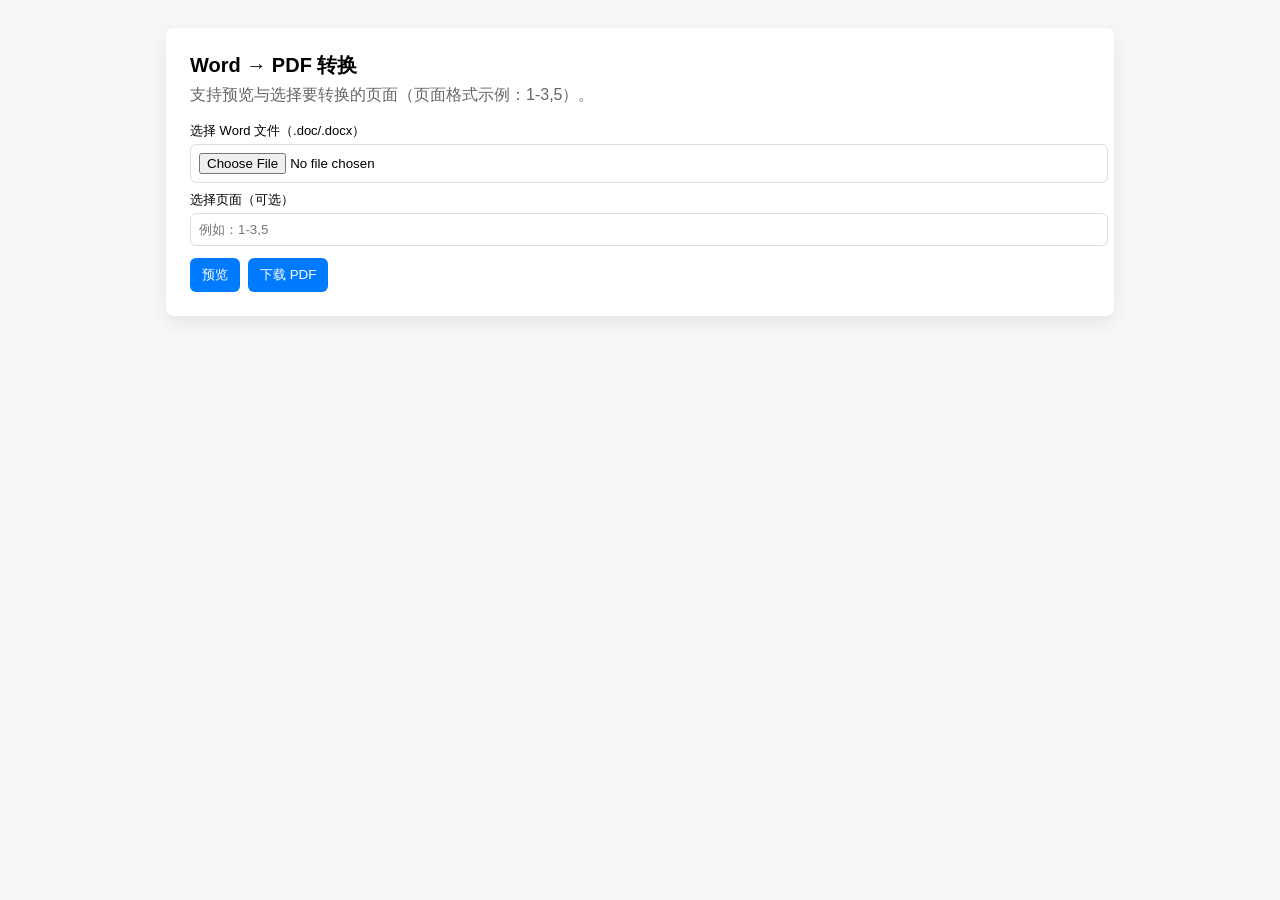
<file: templates/convert.html>
<!doctype html>
<html lang="zh-CN">
  <head>
    <meta charset="utf-8">
    <title>Word → PDF 转换</title>
    <link rel="stylesheet" href="/static/style.css">
  </head>
  <body>
    <div class="card" style="max-width:900px;margin:28px auto;">
      <h1>Word → PDF 转换</h1>
      <p>支持预览与选择要转换的页面（页面格式示例：1-3,5）。</p>

      <form id="convert-form" action="/convert" method="post" enctype="multipart/form-data">
        <label>选择 Word 文件（.doc/.docx）</label>
        <input type="file" name="file" id="file-input" accept=".doc,.docx" required />

        <label>选择页面（可选）</label>
        <input type="text" name="pages" id="pages-input" placeholder="例如：1-3,5" />

        <div class="actions">
          <button type="button" id="preview-btn" class="btn">预览</button>
          <button type="submit" name="action" value="download" class="btn">下载 PDF</button>
        </div>
      </form>

      <div id="preview-area" style="margin-top:16px;display:none">
        <h3>预览</h3>
        <iframe id="preview-frame" style="width:100%;height:600px;border:1px solid #ddd;border-radius:6px"></iframe>
      </div>
    </div>

    <script>
    const previewBtn = document.getElementById('preview-btn');
    const form = document.getElementById('convert-form');
    const previewArea = document.getElementById('preview-area');
    const previewFrame = document.getElementById('preview-frame');

    previewBtn.addEventListener('click', async () => {
      const fileInput = document.getElementById('file-input');
      if (!fileInput.files.length) { alert('请选择文件'); return; }

      const fd = new FormData(form);
      fd.set('action', 'preview');

      previewBtn.disabled = true;
      previewBtn.textContent = '生成预览...';

      try {
        const resp = await fetch('/convert', { method: 'POST', body: fd });
        if (!resp.ok) {
          const txt = await resp.text();
          alert('转换失败: ' + txt);
          return;
        }
        const blob = await resp.blob();
        const url = URL.createObjectURL(blob);
        previewFrame.src = url;
        previewArea.style.display = '';
      } catch (e) {
        alert('转换或预览失败: ' + e);
      } finally {
        previewBtn.disabled = false;
        previewBtn.textContent = '预览';
      }
    });
    </script>
  </body>
</html>
</file>
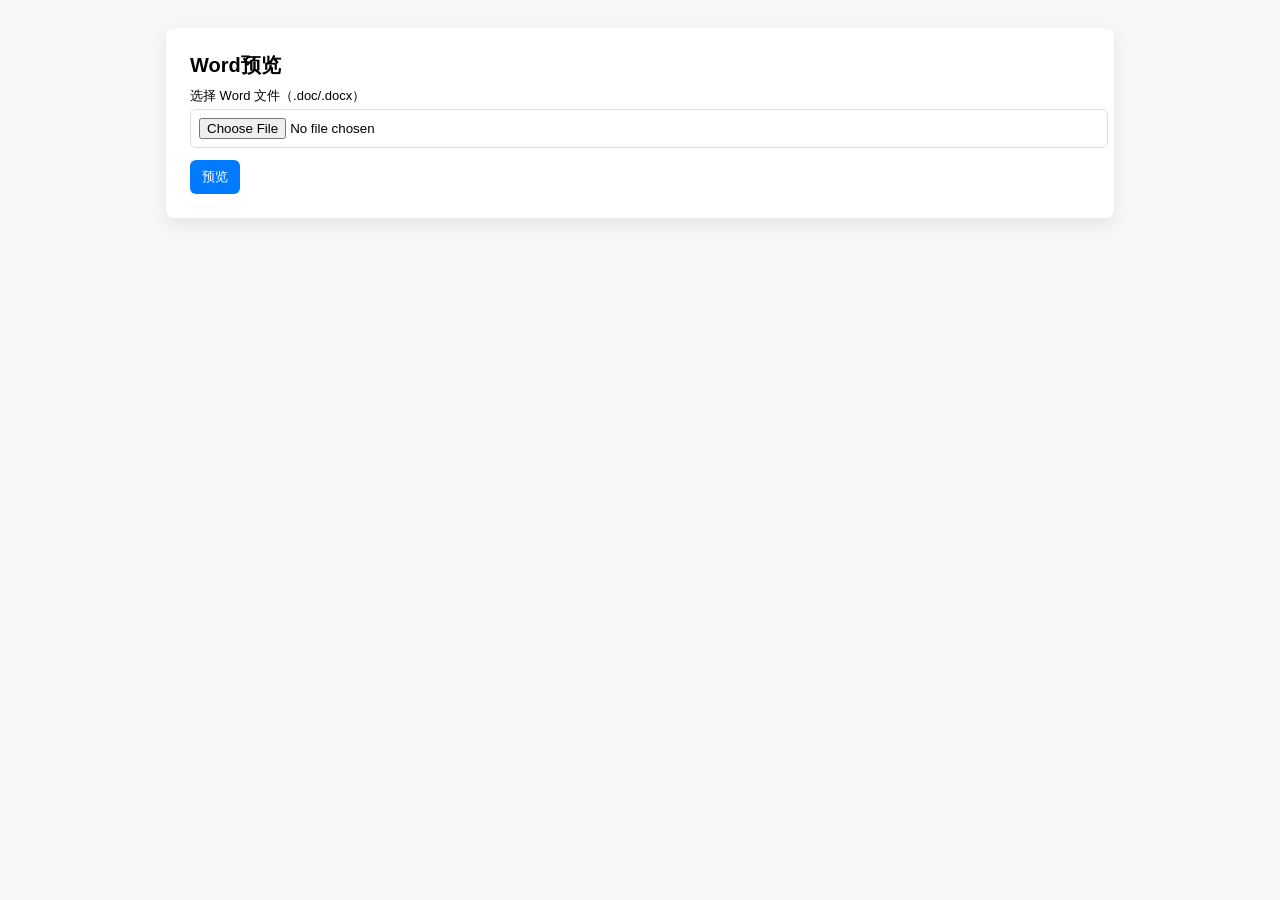
<file: templates/tools/word_viewer.html>
<!doctype html>
<html lang="zh-CN">
  <head>
    <meta charset="utf-8">
    <title>Word → PDF 转换</title>
    <link rel="stylesheet" href="/static/style.css">
  </head>
  <body>
    <div class="card" style="max-width:900px;margin:28px auto;">
      <h1>Word预览</h1>
      <form id="convert-form" action="/convert" method="post" enctype="multipart/form-data">
        <label>选择 Word 文件（.doc/.docx）</label>
        <input type="file" name="file" id="file-input" accept=".doc,.docx" required />

        <div class="actions">
          <button type="button" id="preview-btn" class="btn">预览</button>
        </div>
      </form>

      <div id="preview-area" style="margin-top:16px;display:none">
        <h3>预览</h3>
        <iframe id="preview-frame" style="width:100%;height:600px;border:1px solid #ddd;border-radius:6px"></iframe>
      </div>
    </div>

    <script>
    const previewBtn = document.getElementById('preview-btn');
    const form = document.getElementById('convert-form');
    const previewArea = document.getElementById('preview-area');
    const previewFrame = document.getElementById('preview-frame');

    previewBtn.addEventListener('click', async () => {
      const fileInput = document.getElementById('file-input');
      if (!fileInput.files.length) { alert('请选择文件'); return; }

      const fd = new FormData(form);
      fd.set('action', 'preview');

      previewBtn.disabled = true;
      previewBtn.textContent = '生成预览...';

      try {
        const resp = await fetch('/api/tools/word_viewer/pre_view', { method: 'POST', body: fd });
        if (!resp.ok) {
          const txt = await resp.text();
          alert('转换失败: ' + txt);
          return;
        }
        const blob = await resp.blob();
        const url = URL.createObjectURL(blob);
        previewFrame.src = url;
        previewArea.style.display = '';
      } catch (e) {
        alert('转换或预览失败: ' + e);
      } finally {
        previewBtn.disabled = false;
        previewBtn.textContent = '预览';
      }
    });
    </script>
  </body>
</html>
</file>
<file: static/style.css>
body{font-family: -apple-system, BlinkMacSystemFont, 'Segoe UI', Roboto, 'Helvetica Neue', Arial; background:#f7f7f7;}
.card{max-width:420px;margin:48px auto;padding:24px;background:#fff;border-radius:8px;box-shadow:0 6px 18px rgba(0,0,0,0.08)}
h1{font-size:20px;margin:0 0 12px}
.tabs{display:flex;gap:8px;margin-bottom:12px}
.tabs button{flex:1;padding:8px;border:1px solid #ddd;background:#fafafa;border-radius:6px;cursor:pointer}
.tabs button.active{background:#007bff;color:#fff;border-color:#007bff}
label{display:block;margin:8px 0 4px;font-size:13px}
input{width:100%;padding:8px;border:1px solid #ddd;border-radius:6px}
.actions{margin-top:12px;display:flex;gap:8px}
.msg{margin-top:12px;padding:10px;border-radius:6px}
.msg.success{background:#e6ffed;border:1px solid #b6f5c9;color:#0f7a3a}
.msg.error{background:#ffecec;border:1px solid #ffbdbd;color:#9c1a1a}
small{color:#666}
.home-layout{display:flex;gap:16px;max-width:1000px;margin:24px auto}
.sidebar{width:220px;background:#fff;padding:16px;border-radius:8px;box-shadow:0 6px 18px rgba(0,0,0,0.04)}
.profile{display:flex;gap:12px;align-items:center;margin-bottom:12px}
.avatar{width:48px;height:48px;border-radius:50%;background:#e6e6e6;color:#fff;display:flex;align-items:center;justify-content:center;font-weight:700}
.username{font-size:16px}
.nav{display:flex;flex-direction:column;gap:8px;margin-top:8px}
.nav-item{padding:8px;border:none;background:#f6f6f6;border-radius:6px;cursor:pointer;text-align:left}
.nav-item.active{background:#007bff;color:#fff}
.main{flex:1;background:#fff;padding:16px;border-radius:8px;box-shadow:0 6px 18px rgba(0,0,0,0.04)}
.tab-content{display:none}
.tab-content.active{display:block}

/* Tool list styles */
.tool-list{display:grid;gap:16px;margin-top:12px}
.tool-item{background:#fafafa;border:1px solid #eee;padding:12px;border-radius:8px;box-shadow:0 4px 12px rgba(0,0,0,0.04);display:flex;flex-direction:column;justify-content:space-between}
.tool-item h3{margin:0 0 8px}
.tool-item p{margin:0 0 12px;color:#555}

/* 按钮样式 */
.btn{display:inline-block;padding:8px 12px;background:#007bff;color:#fff;border-radius:6px;text-decoration:none;border:none;cursor:pointer}
.btn:hover{opacity:0.95}

/* 响应式列数：移动端 1 列，中宽屏 2 列，大屏 3 列 */
@media (max-width: 699px){
  .tool-list{grid-template-columns: repeat(1, 1fr)}
}
@media (min-width:700px) and (max-width:999px){
  .tool-list{grid-template-columns: repeat(2, 1fr)}
}
@media (min-width:1000px){
  .tool-list{grid-template-columns: repeat(3, 1fr)}
}

/* Convert page specific */
.card h1{font-size:20px;margin-bottom:6px}
.card p{color:#666;margin-top:0}
#preview-frame{background:#fff}
</file>
